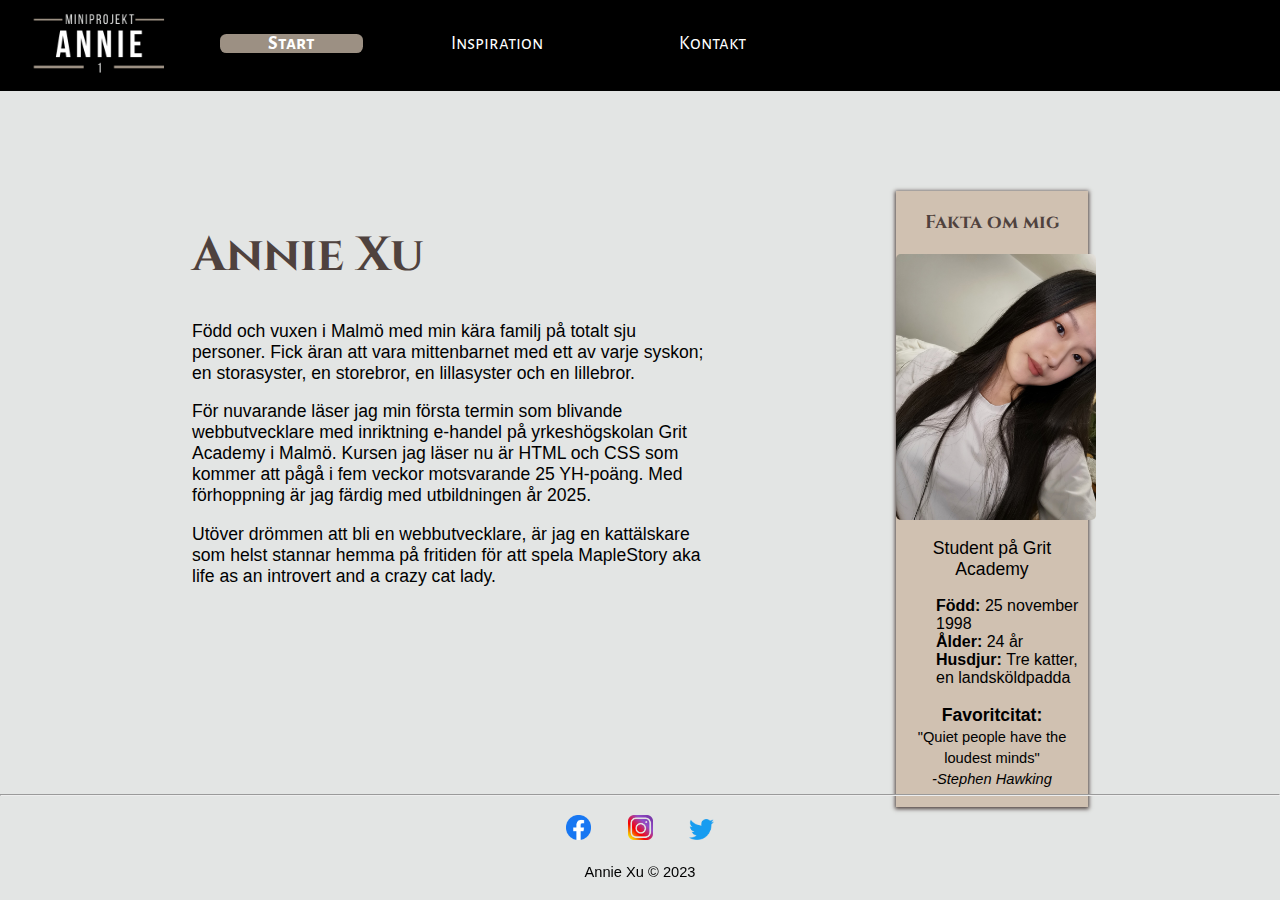
<file: index.html>
<!DOCTYPE html>
<html lang="en">
<head>
    <meta charset="UTF-8">
    <meta http-equiv="X-UA-Compatible" content="IE=edge">
    <meta name="viewport" content="width=device-width, initial-scale=1.0">
    <title>Annie Xu, minip. 1</title>
    <link href="style.css" rel="stylesheet" type="text/css">
    <link rel="shortcut icon" href="Image/icon.png">
</head>
<body>
    <!--Valt att köra header och navbar tillsammans och satt detta längst upp på sidan, detta med logo och interna länkar-->
    <header>
        <nav>
            <ul>
                <li><a href="index.html"><img id="logo" src="Image/logo.png" alt="Logo"></a></li>
                <li class="pad-top"><a class="btn active" href="index.html">Start</a></li>
                <li class="pad-top"><a class="btn" href="inspo.html">Inspiration</a></li>
                <li class="pad-top"><a class="btn" href="kontakt.html">Kontakt</a></li>
            </ul>
        </nav>
    </header>
    <!--All info på sidan som även har en padding-top på 100px-->
    <main class="wrapper">
        <!--article som ligger till vänster om sidan-->
        <article class="om-mig">
            <h1>Annie Xu</h1>
            <div>
                <p>Född och vuxen i Malmö med min kära familj på totalt sju personer. Fick äran att vara mittenbarnet med ett av varje syskon; en storasyster, en storebror, en lillasyster och en lillebror.</p>
                <p>För nuvarande läser jag min första termin som blivande webbutvecklare med inriktning e-handel på yrkeshögskolan Grit Academy i Malmö. Kursen jag läser nu är HTML och CSS som kommer att pågå i fem veckor motsvarande 25 YH-poäng. Med förhoppning är jag färdig med utbildningen år 2025.</p>
                <p>Utöver drömmen att bli en webbutvecklare, är jag en kattälskare som helst stannar hemma på fritiden för att spela MapleStory aka life as an introvert and a crazy cat lady.</p>
            </div>
        </article> 
        <!--En div-box som ligger till höger-->
        <aside class="fakta">
            <div>
                <h3 class="h3-fakta">Fakta om mig</h3>
                <img src="Image/selfie.jpg" alt="En bild på mig">
                <p class="h3-fakta">Student på Grit Academy</p>
                <!--Oordnad lista med tre punkter-->
                <ul>
                    <li><b>Född: </b>25 november 1998</li>
                    <li><b>Ålder: </b>24 år</li>
                    <li><b>Husdjur: </b>Tre katter,<br> en landsköldpadda</li>
                </ul>
                <p class="h3-fakta"><b>Favoritcitat:</b><br><small>"Quiet people have the loudest minds" <br><i>-Stephen Hawking</i></small></p>
            </div>
        </aside>
    </main>
    <!--Footer med copyright och tre sociala medier-->
    <footer>
        <hr>
        <a href="https://www.facebook.com/" target="_blank"><img class="socialmedia" src="Image/facebook.png" alt="Facebook"></a>
        <a href="https://www.instagram.com/" target="_blank"><img class="socialmedia" src="Image/instagram.png" alt="Instagram"></a>
        <a href="https://www.twitter.com/" target="_blank"><img class="socialmedia" src="Image/twitter.png" alt="Twitter"></a>
        <p><small>Annie Xu © 2023</small></p>
    </footer>
</body>
</html>
</file>
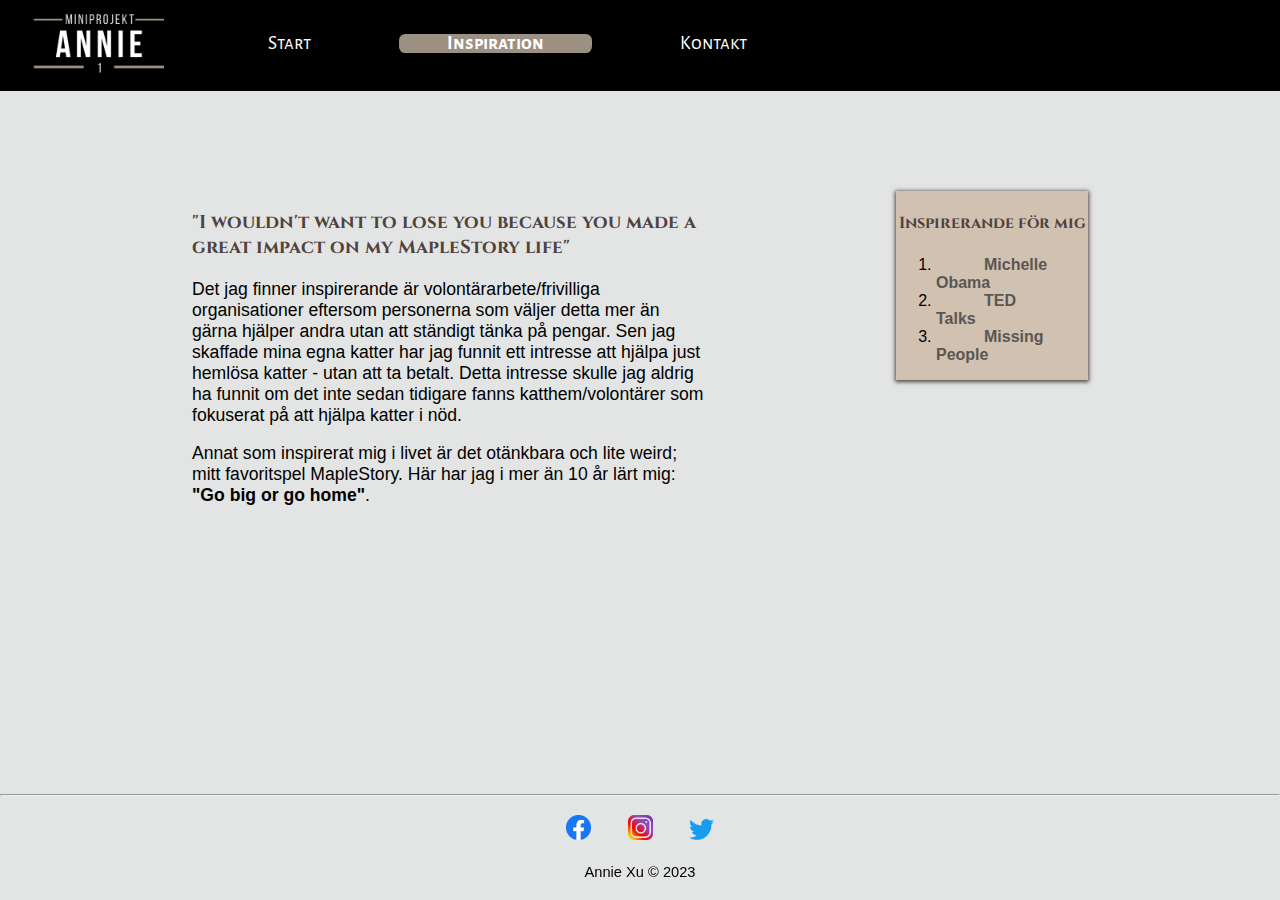
<file: inspo.html>
<!DOCTYPE html>
<html lang="en">
<head>
    <meta charset="UTF-8">
    <meta http-equiv="X-UA-Compatible" content="IE=edge">
    <meta name="viewport" content="width=device-width, initial-scale=1.0">
    <title>Annie Xu, minip. 1</title>
    <link href="style.css" rel="stylesheet" type="text/css">
    <link rel="shortcut icon" href="Image/icon.png">
</head>
<body>
    <header>
        <nav>
            <ul>
                <li><a href="index.html"><img id="logo" src="Image/logo.png" alt="Logo"></a></li>
                <li class="pad-top"><a class="btn" href="index.html">Start</a></li>
                <li class="pad-top"><a class="btn active" href="inspo.html">Inspiration</a></li>
                <li class="pad-top"><a class="btn" href="kontakt.html">Kontakt</a></li>
            </ul>
        </nav>
    </header>
    <!--All info på sidan som även har en padding-top på 100px-->
    <main class="wrapper">
        <article class="om-mig">
            <h3>"I wouldn't want to lose you because you made a great impact on my MapleStory life"</h3>
            <p>Det jag finner inspirerande är volontärarbete/frivilliga organisationer eftersom personerna som väljer detta mer än gärna hjälper andra utan att ständigt tänka på pengar. Sen jag skaffade mina egna katter har jag funnit ett intresse att hjälpa just hemlösa katter - utan att ta betalt. Detta intresse skulle jag aldrig ha funnit om det inte sedan tidigare fanns katthem/volontärer som fokuserat på att hjälpa katter i nöd.</p>
            <p>Annat som inspirerat mig i livet är det otänkbara och lite weird; mitt favoritspel MapleStory. Här har jag i mer än 10 år lärt mig: <b>"Go big or go home"</b>.</p>
        </article>
        <!--En div-box som ligger till höger-->
        <aside class="fakta">
            <h4 class="h3-fakta">Inspirerande för mig</h4>
            <!--Ordnad lista med länkar till externa sidor-->
            <ol>
                <li><a class="btn1" href="https://michelleobamabooks.com/" target="_blank">Michelle Obama</a></li>
                <li><a class="btn1" href="https://www.ted.com/talks" target="_blank">TED Talks</a></li>
                <li><a class="btn1" href="https://www.missingpeople.se/sv/" target="_blank">Missing People</a></li>
            </ol>
        </aside>
    </main>
    <!--Footer med copyright och tre sociala medier-->
    <footer>
        <hr>
        <a href="https://www.facebook.com/" target="_blank"><img class="socialmedia" src="Image/facebook.png" alt="Facebook"></a>
        <a href="https://www.instagram.com/" target="_blank"><img class="socialmedia" src="Image/instagram.png" alt="Instagram"></a>
        <a href="https://www.twitter.com/" target="_blank"><img class="socialmedia" src="Image/twitter.png" alt="Twitter"></a>
        <p><small>Annie Xu © 2023</small></p>
    </footer>
</body>
</html>
</file>
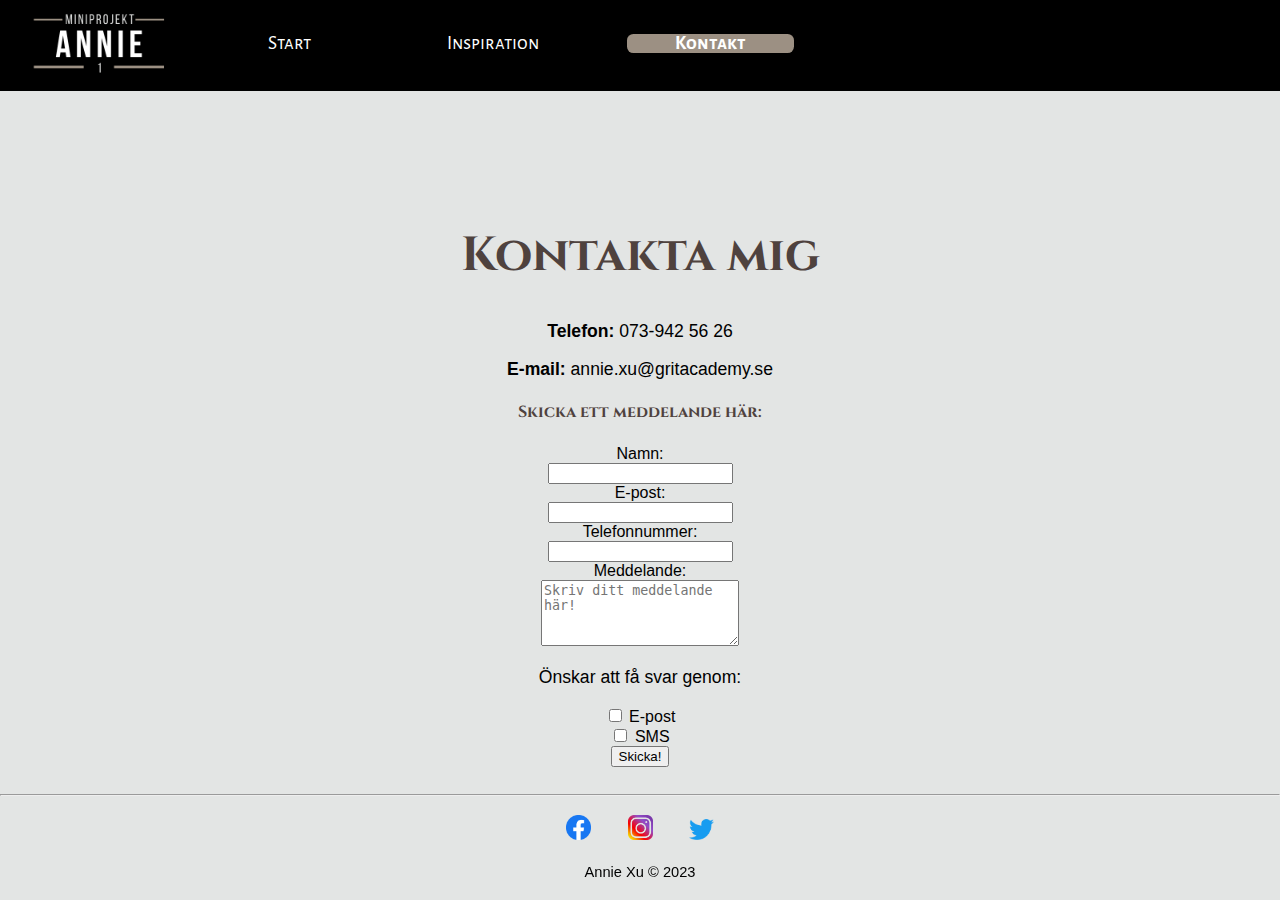
<file: kontakt.html>
<!DOCTYPE html>
<html lang="en">
<head>
    <meta charset="UTF-8">
    <meta http-equiv="X-UA-Compatible" content="IE=edge">
    <meta name="viewport" content="width=device-width, initial-scale=1.0">
    <title>Annie Xu, minip. 1</title>
    <link href="style.css" rel="stylesheet" type="text/css">
    <link rel="shortcut icon" href="Image/icon.png">
</head>
<body>
    <header>
        <nav>
            <ul>
                <li><a href="index.html"><img id="logo" src="Image/logo.png" alt="Logo"></a></li>
                <li class="pad-top"><a class="btn" href="index.html">Start</a></li>
                <li class="pad-top"><a class="btn" href="inspo.html">Inspiration</a></li>
                <li class="pad-top"><a class="btn active" href="kontakt.html">Kontakt</a></li>
            </ul>
        </nav>
    </header>
    <main class="wrapper">
        <section>
            <h1>Kontakta mig</h1>
            <p><b>Telefon: </b>073-942 56 26</p>
            <p><b>E-mail: </b>annie.xu@gritacademy.se </p>
            <h4>Skicka ett meddelande här:</h4>
            <!--Olika inputs för att kontakta mig-->
            <form>
                <label for="name">Namn:</label><br>
                <input type="text" id="name" name="name"><br>
                <label for="email">E-post:</label><br>
                <input type="email" id="email" name="email"><br>
                <label for="phone">Telefonnummer:</label><br>
                <input type="tel" id="phone" name="phone" pattern="[0-9]{3}-[0-9]{2}-[0-9]{3}"><br>
                <label for="message">Meddelande:</label><br>
                <textarea id="message" name="message" rows="4" cols="22" placeholder="Skriv ditt meddelande här!"></textarea><br>
                <p>Önskar att få svar genom:</p>
                <input type="checkbox" id="E-post" name="E-post" value="E-post">
                <label for="E-post">E-post</label><br>
                <input type="checkbox" id="SMS" name="SMS" value="SMS">
                <label for="SMS">SMS</label><br>
                <input type="submit" value="Skicka!">
            </form>
        </section>
    </main>
    <footer>
        <hr>
        <a href="https://www.facebook.com/" target="_blank"><img class="socialmedia" src="Image/facebook.png" alt="Facebook"></a>
        <a href="https://www.instagram.com/" target="_blank"><img class="socialmedia" src="Image/instagram.png" alt="Instagram"></a>
        <a href="https://www.twitter.com/" target="_blank"><img class="socialmedia" src="Image/twitter.png" alt="Twitter"></a>
        <p><small>Annie Xu © 2023</small></p></footer>
</body>
</html>
</file>
<file: style.css>
@import url('https://fonts.googleapis.com/css2?family=Alegreya+Sans+SC:wght@500&display=swap'); /*Importerad typsnitt från Google*/
@import url('https://fonts.googleapis.com/css2?family=Cinzel:wght@900&display=swap');
body {
    font-family: 'Lucida Sans', 'Lucida Sans Regular', 'Lucida Grande', 'Lucida Sans Unicode', Geneva, Verdana, sans-serif; /*Typsnitt som används genom alla sidor*/
    background-color: #e3e5e4;
    margin: 0; /*Så det inte blir "gap" mellan header och sidans topp*/
}

nav ul {
    font-family: 'Alegreya Sans SC', sans-serif; /*Typsnitt som endast påverkar listorna i navbar*/   
    display: flex; /*Listan i navbar blir horisontell*/
    list-style-type: none;
    font-size: 1.2rem;
    margin: 0;
    padding: 0.5rem 0 0.5rem;
    overflow: hidden;
}

.pad-top {
    padding-top: 1.5rem; /*Padding så att navbar går i linje med logon*/
}

#logo {
    width: 200px;
}

header {
    background-color: black;
}

h1 {
    font-family: 'Cinzel', serif; /*Typsnitt som stylar alla h1*/
    color: #4f423e;
    font-size: 3rem; /*h1 får en större storlek*/
}

h2, h3, h4 {
    font-family: 'Cinzel', serif; /*Typsnitt som stylar alla h2, h3, h4*/
    color: #4f423e;
}

p {
    font-family: 'Gill Sans', 'Gill Sans MT', Calibri, 'Trebuchet MS', sans-serif; /*Typsnitt som stylar alla paragrafer*/
    font-size: 1.1rem;
}

.wrapper {
    display: flex;
    justify-content: space-evenly;
    padding-top: 100px; /*Mellanrum på 100px mellan toppen på varje sida & det första elementet*/
}

section {
    text-align: center;
}

.om-mig {
    width: 40%;
}

.om-mig img {
    width: 600px;
    border-radius: 3rem;
}

.fakta {
    box-shadow: 0px 1px 4px 1px #4f423e;
    background-color: #d0c1b1; /*Bakgrundsfärg till faktaboxen*/
    width: 15%;
    height: 100%;
}

.fakta img { /*Selfie-bilden får en bredd på 200px och blir centrerad i boxen*/
    width: 200px;
    display: block;
    margin-left: auto;
    margin-right: auto;
    border-radius: 0.3rem; /*Rundar bildens kanter*/
}

.fakta ul {
    list-style-type: none;
}

.h3-fakta {
    text-align: center;
}

.socialmedia {
    width: 25px;
    padding: 0.7rem 1rem 0;
}


footer {
    text-align: center;
    margin-top: 100px;
    bottom: 0;
    width: 100%;
    position: fixed; /*Footern ligger alltid längst ner på sidan*/
}

.btn {
    padding: 0 3rem;
    margin: 0px 20px 0px 20px; /*20px margin på höger & vänster sida av de interna länkarna i navbar*/
    border-radius: 0.4rem; /*Rundar kanterna på länkarna i navbar*/
    color: white;
    text-decoration: none;
}

.btn1 {
    padding: 0 3rem;
    border-radius: 0.4rem;
    color: #595754;
    text-decoration: none;
    font-weight: bold;
}
.btn1:hover {
    background-color:#9c9083; /*Ger länkarna en bakgrundsfärg när musen är över samt en bakgrundsfärg för nuvarande sida*/
    color: white;
    font-weight: bold;
}

.active, .btn:hover {
    background-color:#9c9083; /*Ger länkarna en bakgrundsfärg när musen är över samt en bakgrundsfärg för nuvarande sida*/
    color: white;
    font-weight: bold;
}

@media only screen and (max-width: 600px) {
    body{
        max-width: 100%;
        overflow-x: hidden; /*Stoppar en från att kunna scrolla sidleds*/
    }

    nav ul {
        flex-direction: column; /*Menyn blir vertikal*/
        align-items: center;
    }

    main {
        display: flex;
        flex-direction: column;
        width: 100%;
        padding-left: 18%;
    }

    section {
        margin-left: -10rem;
    }

    .om-mig {
        width: 66%;
    }

    .fakta {
        width: 66%;
    }

    footer {
        position: relative;
    }

    .btn1 {
        padding: 0 1rem;
    }
}
</file>
